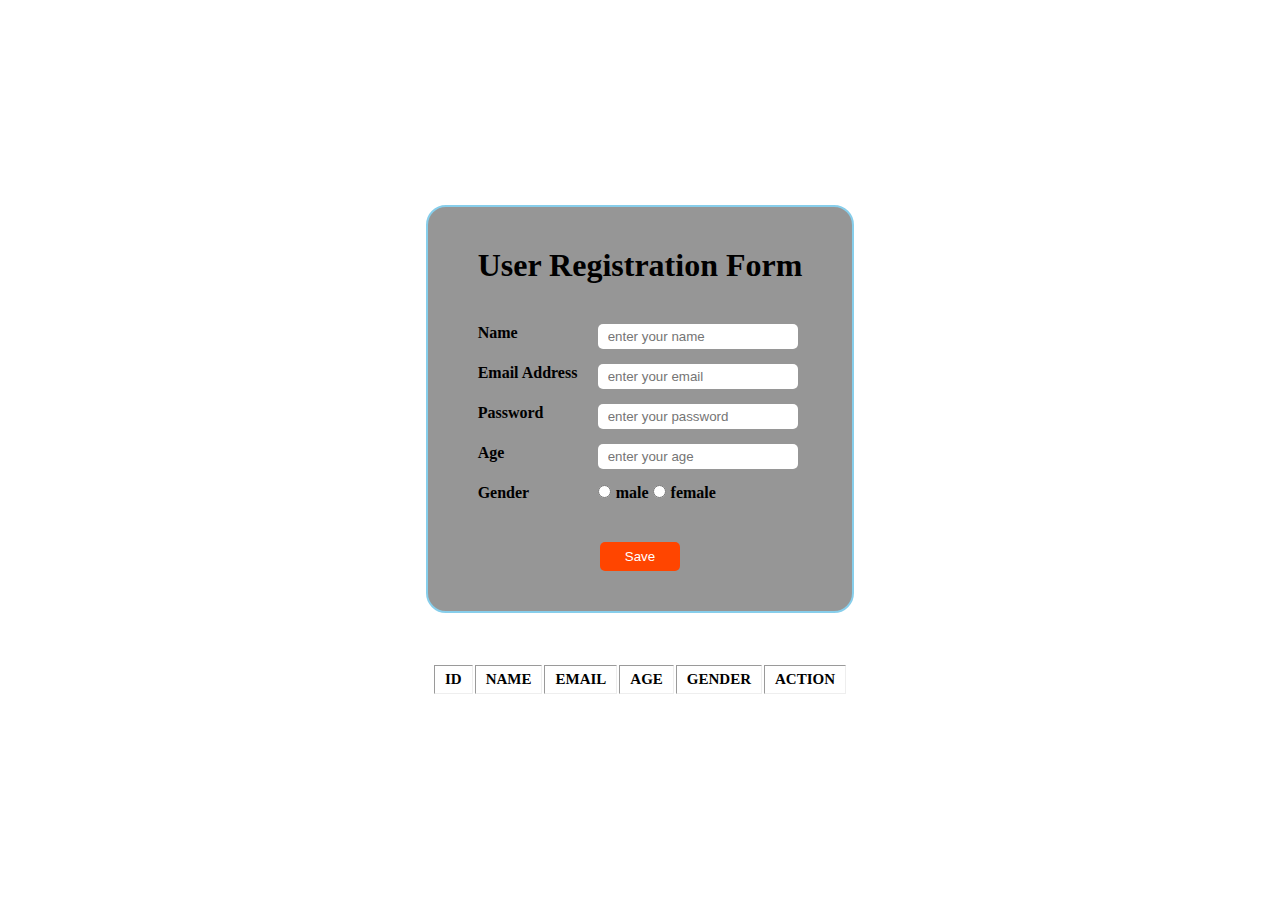
<file: Task/Assignment/Web_Design/JavaScript/Project/01-local_crud.html>
<!DOCTYPE html>
<html lang="en">

<head>
    <meta charset="UTF-8">
    <meta name="viewport" content="width=device-width, initial-scale=1.0">
    <title>JavaScript Local Storage</title>
    <link rel="stylesheet" href="01-localCRUD.css">
</head>

<body>
    <div class="main-container">
        <div class="nest-container">
            <form action="" method="post" name="frm">
                <div class="container">
                    <div class="form-tittle">User Registration Form</div>
                    <input type="hidden" name="id" id="id">
                    <div class="label">
                        <div class="head">Name</div>
                        <div class=""><input type="text" name="fname" id="name" class="user-input" placeholder="enter your name"></div>
                    </div>
                    <div class="label">
                        <div class="head">Email Address</div>
                        <div class=""><input type="text" name="" id="email" class="user-input" placeholder="enter your email"></div>
                    </div>
                    <div class="label">
                        <div class="head">Password</div>
                        <div class=""><input type="password" name="" id="Password" class="user-input" placeholder="enter your password"></div>
                    </div>
                    <div class="label">
                        <div class="head">Age</div>
                        <div class=""><input type="number" name="age" id="age" class="user-input" placeholder="enter your age"></div>
                    </div>
                    <div class="label">
                        <div class="head"> Gender</div>
                        <div class="">
                            <input type="radio" name="gender" id="gender1" value="male"><span class="gen">male</span>
                            <input type="radio" name="gender" id="gender2" value="female"><span class="gen">female</span>
                        </div>  
                    </div>
                    <div class="btn">
                        <input type="button" value="Save" onclick="saveData()">
                    </div>
                </div>
            </form>
        </div>
        <div class="data" >
            <table border="1" cellpadding="10px" style="background-color: #ffffff6c;border:none;"> 
                <thead>
                    <tr>
                        <th>ID</th>
                        <th>NAME</th>
                        <th>EMAIL</th>
                        <th>AGE</th>
                        <th>GENDER</th>
                        <th>ACTION</th>
                    </tr>
                </thead>
                <tbody id="allData"></tbody>
            </table>
        </div>
    </div>
    <!-- --------jquery file----- -->
    <script src="jquery-3.7.1.min.js"></script>
    <!-- -----------external javascript---- -->
    <script src="01-local_crud.js"></script>
</body>

</html>
</file>
<file: Task/Assignment/Web_Design/JavaScript/Project/01-localCRUD.css>
*{
    margin: 0;
    padding: 0;
    box-sizing: border-box;
}
.main-container{
    height: 100vh;
    width: 100%;
    background-size: cover;
    background-repeat: no-repeat;
    display: flex;
    flex-direction: column;
    justify-content: center;
    gap: 50px;
}
.container{
    width:fit-content;
    display: flex;
    flex-direction: column;
    justify-content: center;
    gap: 15px;
   
    background-color: rgba(128, 128, 128, 0.825);
    padding: 15px 50px;
    margin: 0 auto;
    border-radius: 20px;
    /* border: 2px solid #854f6c; */
    border: 2px solid skyblue;
}
/* label and the input  */
.label{
    display: flex;
}
/* form label*/
.head{
    width: 120px;
    font-weight: 700;
}
/* user input */
.user-input{
    width: 200px;
    height: 25px;
    border: none;
    border-radius: 5px;
    padding-left: 10px;
}
/* button div*/
.btn{
    align-self: center;
    padding: 25px 0;
}
/* button  */
.btn>input{
    padding: 7px 25px;
    border: none;
    border-radius: 5px;
    /* font-size: 13px; */
    /* background-color: #854f6c; */
    background-color: orangered;
    /* background-color: rgba(255, 68, 0, 0.653); */
    color: #ffff;
}
/* table heading */
.data>table>thead>tr>th{
    color:black;
    font-weight: 900;
    padding: 5px 10px;
    font-size: 15px;
}
/* table data */
.data>table>tbody{
    font-size: 15px;
    text-align: center;
}
/* center table */
.data{
    align-self: center;
}
/* form heading */
.form-tittle{
    font-size: 2rem;
    font-weight: 900;
    text-align: center;
    padding: 25px 0;
}
/* radio button */
.gen{
    padding-left: 5px;
    font-weight: 700;
}
</file>
